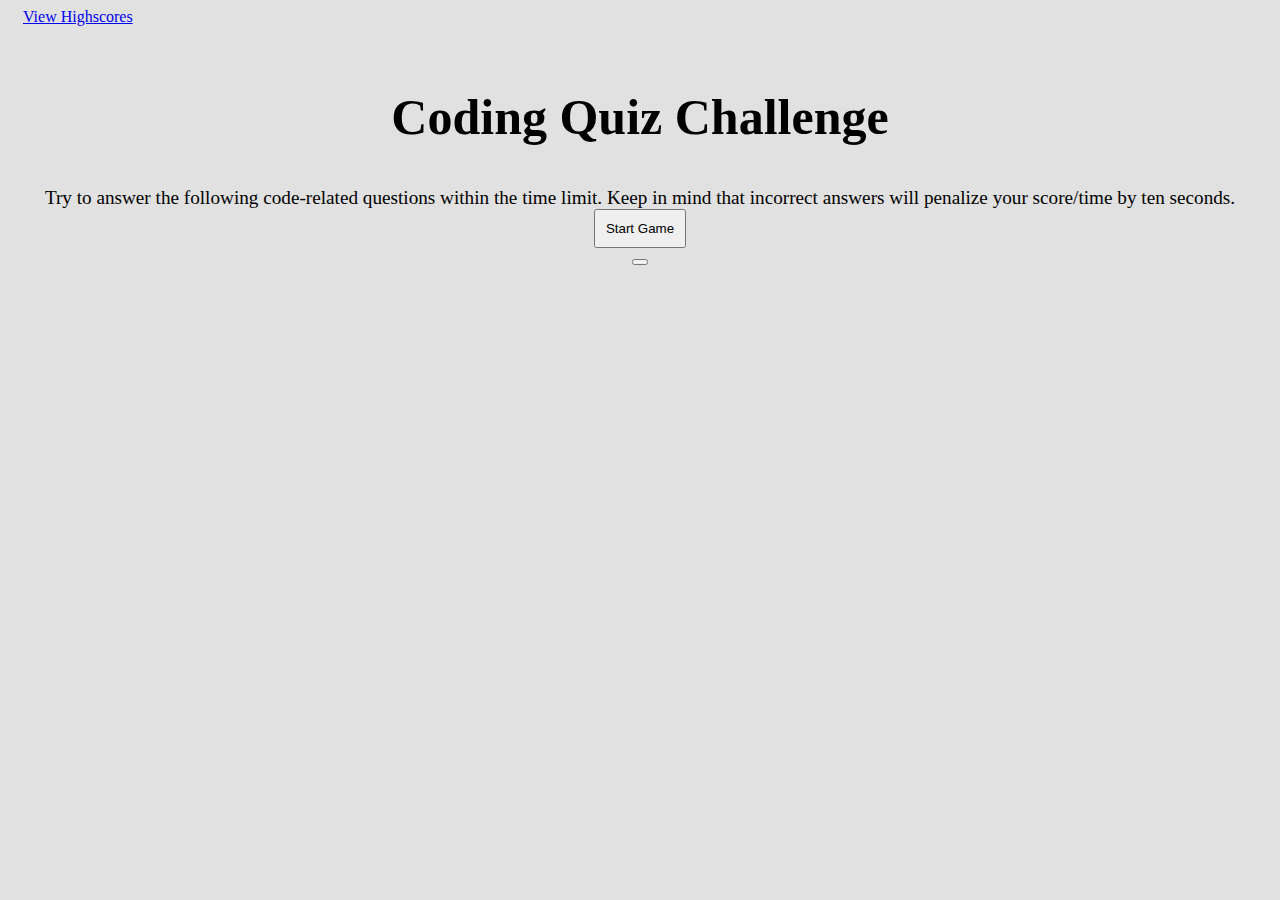
<file: index.html>
<!DOCTYPE html>
<html>

<head>
    <meta charset="UTF-8">
    <meta http-equiv="X-UA-Compatible" content="IE=edge">
    <meta name="viewport" content="device-width, initial-scale=1">
    <link rel="stylesheet" href="./assests/styles.css">
    <title>Coding Quiz</title>
</head>

<body>
    <header>
        <a class="highscore" href="highscore.html">View Highscores</a>
        <div class="timer"></div>
    </header>

    <main class="main">
        <h2 class="title">Coding Quiz Challenge</h2>
        <div class="intro">Try to answer the following code-related questions within the time limit. Keep in mind that incorrect answers will penalize your score/time by ten seconds.</div>
        <div class="answer"></div>
        <button class="start-button">Start Game</button>
        <div class="catch"></div>
        <button class="post-score"></button>
    </main>

    <script src="./assests/scripts.js"></script>
</body>
</html>
</file>
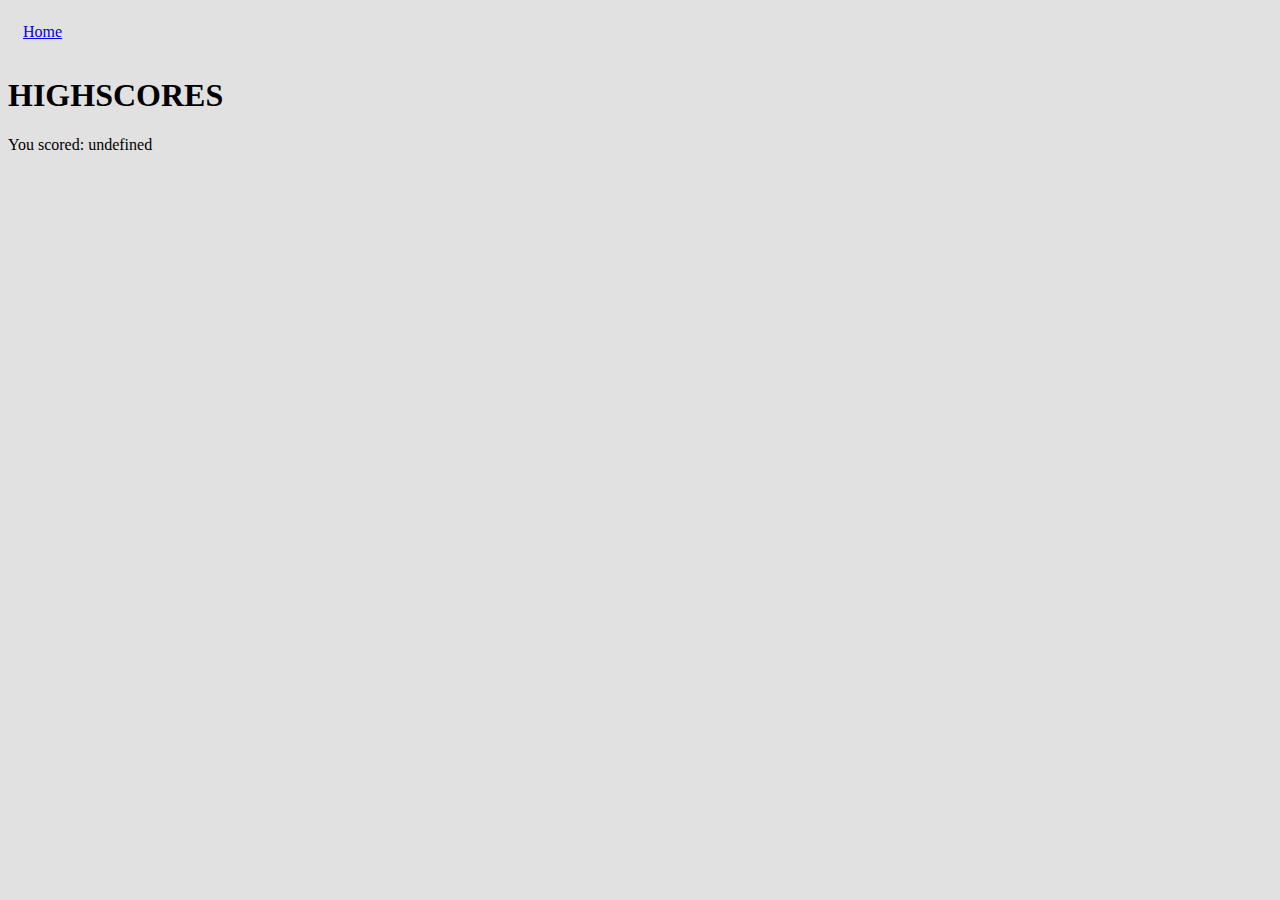
<file: highscore.html>
<!DOCTYPE html>
<html lang="en">
<head>
    <meta charset="UTF-8">
    <meta http-equiv="X-UA-Compatible" content="IE=edge">
    <meta name="viewport" content="device-width, initial-scale=1">
    <link rel="stylesheet" href="assests/styles.css">
    <title>Highscores</title>
</head>
<body>
    <header class="header">
        <a class="highscore extra" href="index.html">Home</a>
    </header>

    <main>
        <h1>HIGHSCORES</h1>
        <div class="leaderboard"></div>
    </main>

    <script src="./assests/highscore.js"></script>
</body>
</html>
</file>
<file: assests/styles.css>
/* Element Selectors */
* {
    box-sizing: border-box;
}


body {
    background-color: rgb(225, 225, 225);
}

/* Id Selectors */


/* Class Selectors */
.header {
    display: flex;
    align-items: center;
    justify-content: space-between;
}

.highscore {
    padding: 15px;
}

.title {
    font-size: 50px;
}

.timer {
    text-align: right;
}

/* Add extra padding to headers to be inline with home page */
.extra {
    padding-top: 15px;
}
.main {
    margin: 15px;
    padding: 5px;
    text-align: center;
}

.intro {
    font-size: larger;
}

.start-button {
    padding: 10px;
}

.start-button:hover {
    background-color: green;
}
</file>
